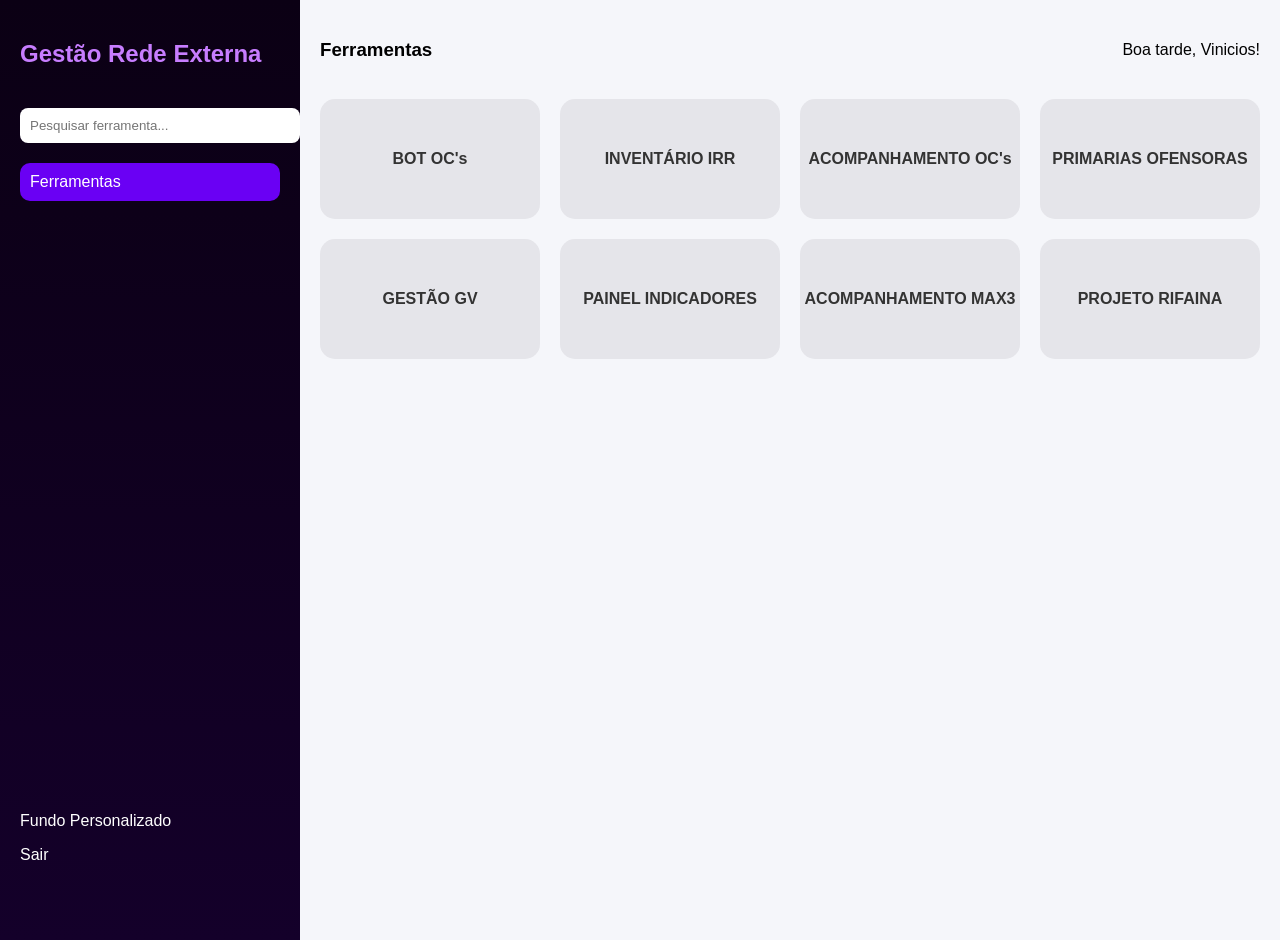
<file: index.html>
<!DOCTYPE html>
<html lang="pt-br">
<head>
  <meta charset="UTF-8">
  <title>Gestão RE</title>
  <link rel="stylesheet" href="css/style.css">
</head>
<body>

<div class="layout">

  <!-- Sidebar -->
  <aside class="sidebar">
    <h2>Gestão Rede Externa</h2>

    <input type="text" placeholder="Pesquisar ferramenta...">

    <div class="menu">
      <a href="index.html" class="active">Ferramentas</a>
    </div>

    <div class="footer">
      <p>Fundo Personalizado</p>
      <p>Sair</p>
    </div>
  </aside>

  <!-- Conteúdo -->
  <div class="main">

    <!-- Topo -->
    <header>
      <h3>Ferramentas</h3>
      <span>Boa tarde, Vinicios!</span>
    </header>

    <!-- Grid -->
    <div class="grid">

      <a href="ferramental.html" class="card">
        <h4>BOT OC's</h4>
      </a>

      <a href="ferramental.html" class="card">
        <h4>INVENTÁRIO IRR</h4>
      </a>

      <a href="ferramental.html" class="card">
        <h4>ACOMPANHAMENTO OC's</h4>
      </a>

      <a href="ferramental.html" class="card">
        <h4>PRIMARIAS OFENSORAS</h4>
      </a>

      <a href="ferramental.html" class="card">
        <h4>GESTÃO GV</h4>
      </a>

      <a href="ferramental.html" class="card">
        <h4>PAINEL INDICADORES</h4>
      </a>

      <a href="ferramental.html" class="card">
        <h4>ACOMPANHAMENTO MAX3</h4>
      </a>

      <a href="ferramental.html" class="card">
        <h4>PROJETO RIFAINA</h4>
      </a>

    </div>

  </div>

</div>

<script src="js/script.js"></script>
</body>
</html>
</file>
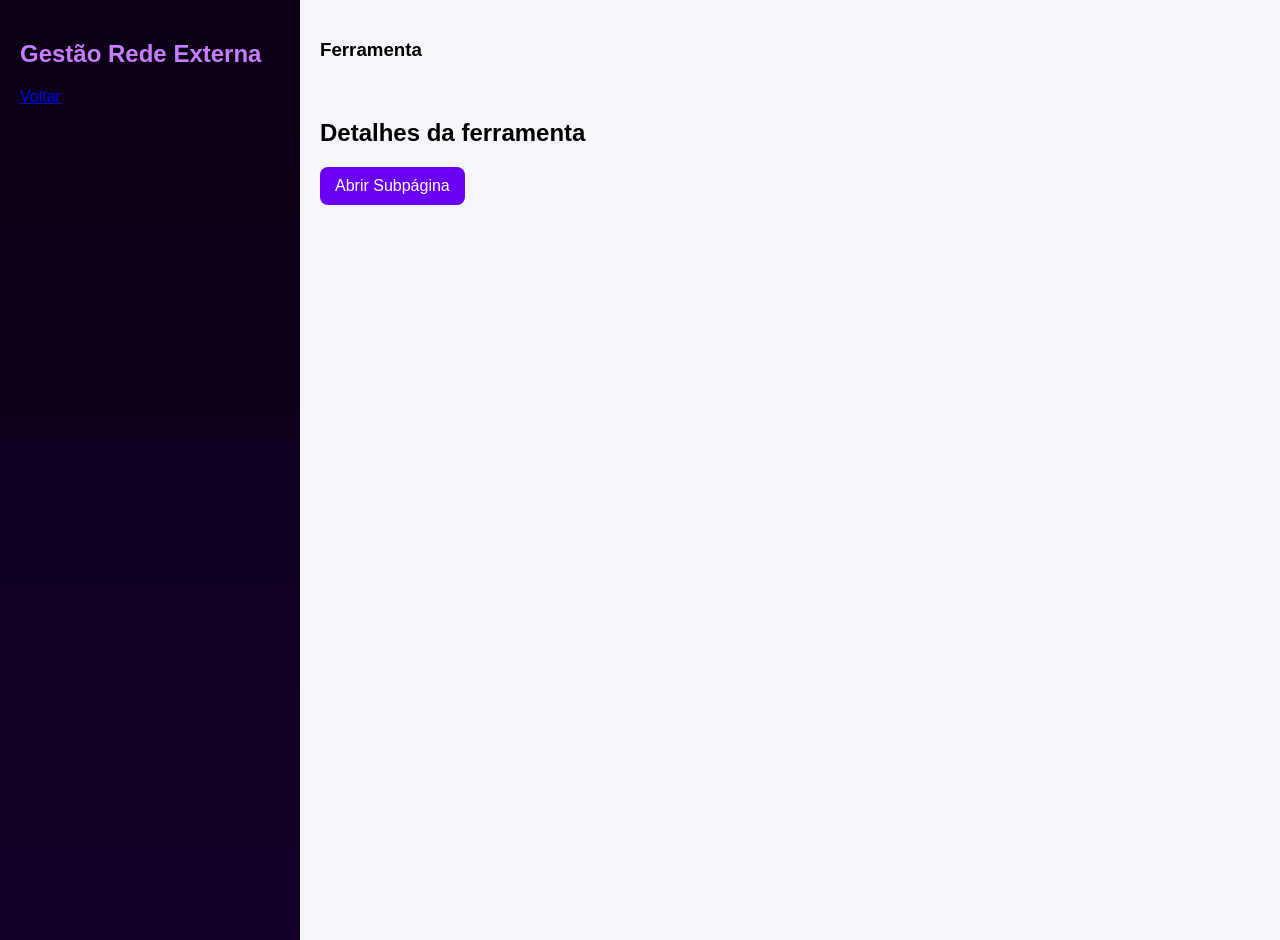
<file: ferramental.html>
<!DOCTYPE html>
<html lang="pt-br">
<head>
  <meta charset="UTF-8">
  <title>Ferramental</title>
  <link rel="stylesheet" href="css/style.css">
</head>
<body>

<div class="layout">

  <aside class="sidebar">
    <h2>Gestão Rede Externa</h2>
    <a href="index.html">Voltar</a>
  </aside>

  <div class="main">
    <header>
      <h3>Ferramenta</h3>
    </header>

    <div class="content">
      <h2>Detalhes da ferramenta</h2>

      <a href="sub/detalhe.html" class="btn">Abrir Subpágina</a>
    </div>

  </div>

</div>

</body>
</html>
</file>
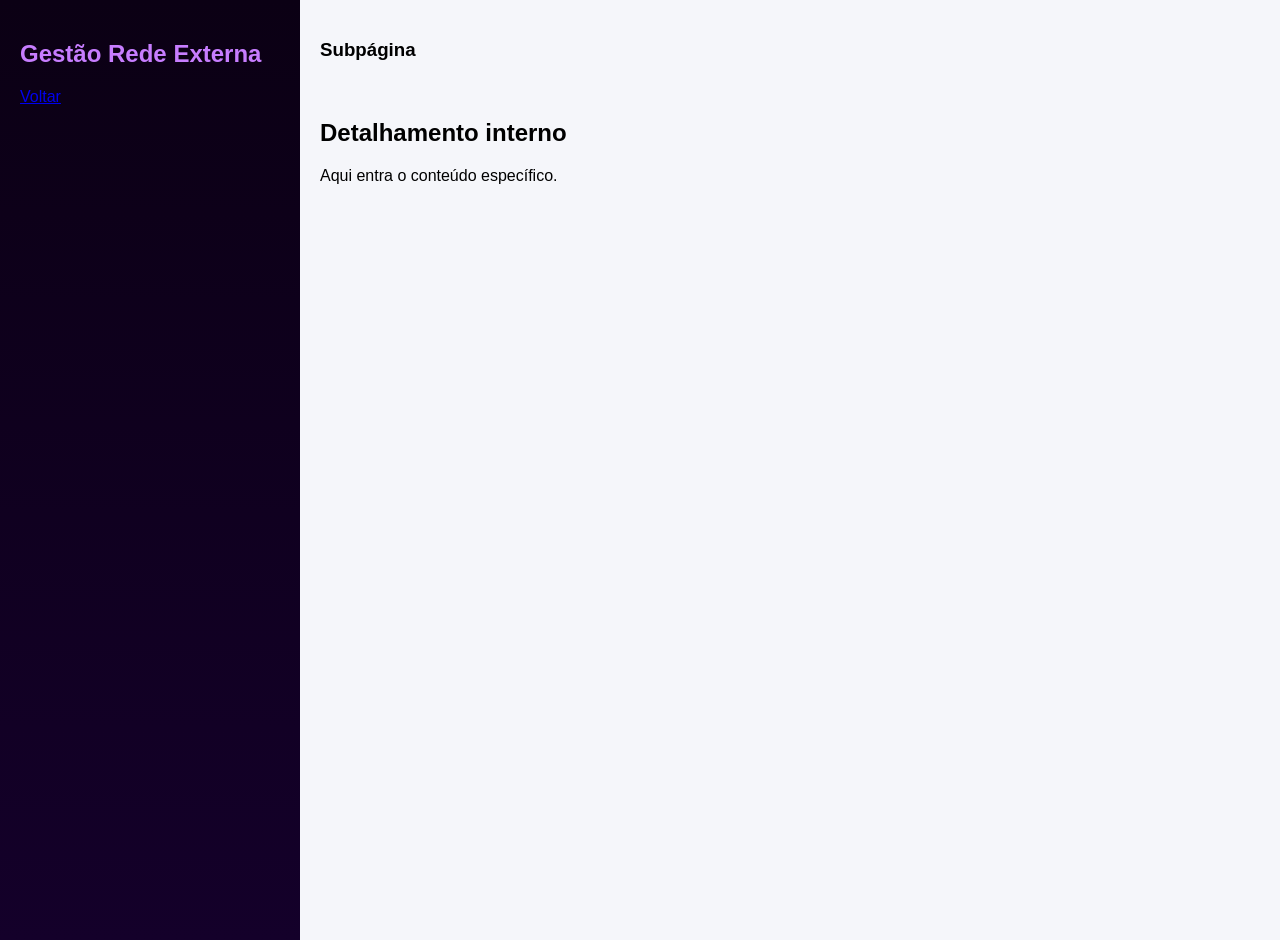
<file: sub/detalhe.html>
<!DOCTYPE html>
<html lang="pt-br">
<head>
  <meta charset="UTF-8">
  <title>Detalhe</title>
  <link rel="stylesheet" href="../css/style.css">
</head>
<body>

<div class="layout">

  <aside class="sidebar">
    <h2>Gestão Rede Externa</h2>
    <a href="../ferramenta.html">Voltar</a>
  </aside>

  <div class="main">
    <header>
      <h3>Subpágina</h3>
    </header>

    <div class="content">
      <h2>Detalhamento interno</h2>
      <p>Aqui entra o conteúdo específico.</p>
    </div>

  </div>

</div>

</body>
</html>
</file>
<file: css/style.css>
body {
  margin: 0;
  font-family: Arial, sans-serif;
  background: #f5f6fa;
}

.layout {
  display: flex;
}

/* Sidebar */
.sidebar {
  width: 260px;
  height: 100vh;
  background: linear-gradient(180deg, #0b0014, #14002a);
  color: white;
  padding: 20px;
}

.sidebar h2 {
  color: #c77dff;
}

.sidebar input {
  width: 100%;
  padding: 10px;
  border-radius: 8px;
  border: none;
  margin: 20px 0;
}

.menu a {
  display: block;
  background: #6a00f4;
  padding: 10px;
  border-radius: 10px;
  text-decoration: none;
  color: white;
}

.footer {
  position: absolute;
  bottom: 20px;
}

/* Main */
.main {
  flex: 1;
  padding: 20px;
}

/* Header */
header {
  display: flex;
  justify-content: space-between;
  align-items: center;
}

/* Grid */
.grid {
  display: grid;
  grid-template-columns: repeat(4, 1fr);
  gap: 20px;
  margin-top: 20px;
}

/* Cards */
.card {
  background: #e5e5ea;
  height: 120px;
  border-radius: 15px;
  display: flex;
  align-items: center;
  justify-content: center;
  text-decoration: none;
  color: #333;
  transition: 0.3s;
}

.card:hover {
  background: #d1c4ff;
}

/* Conteúdo */
.content {
  margin-top: 40px;
}

.btn {
  display: inline-block;
  background: #6a00f4;
  color: white;
  padding: 10px 15px;
  border-radius: 8px;
  text-decoration: none;
}
</file>
